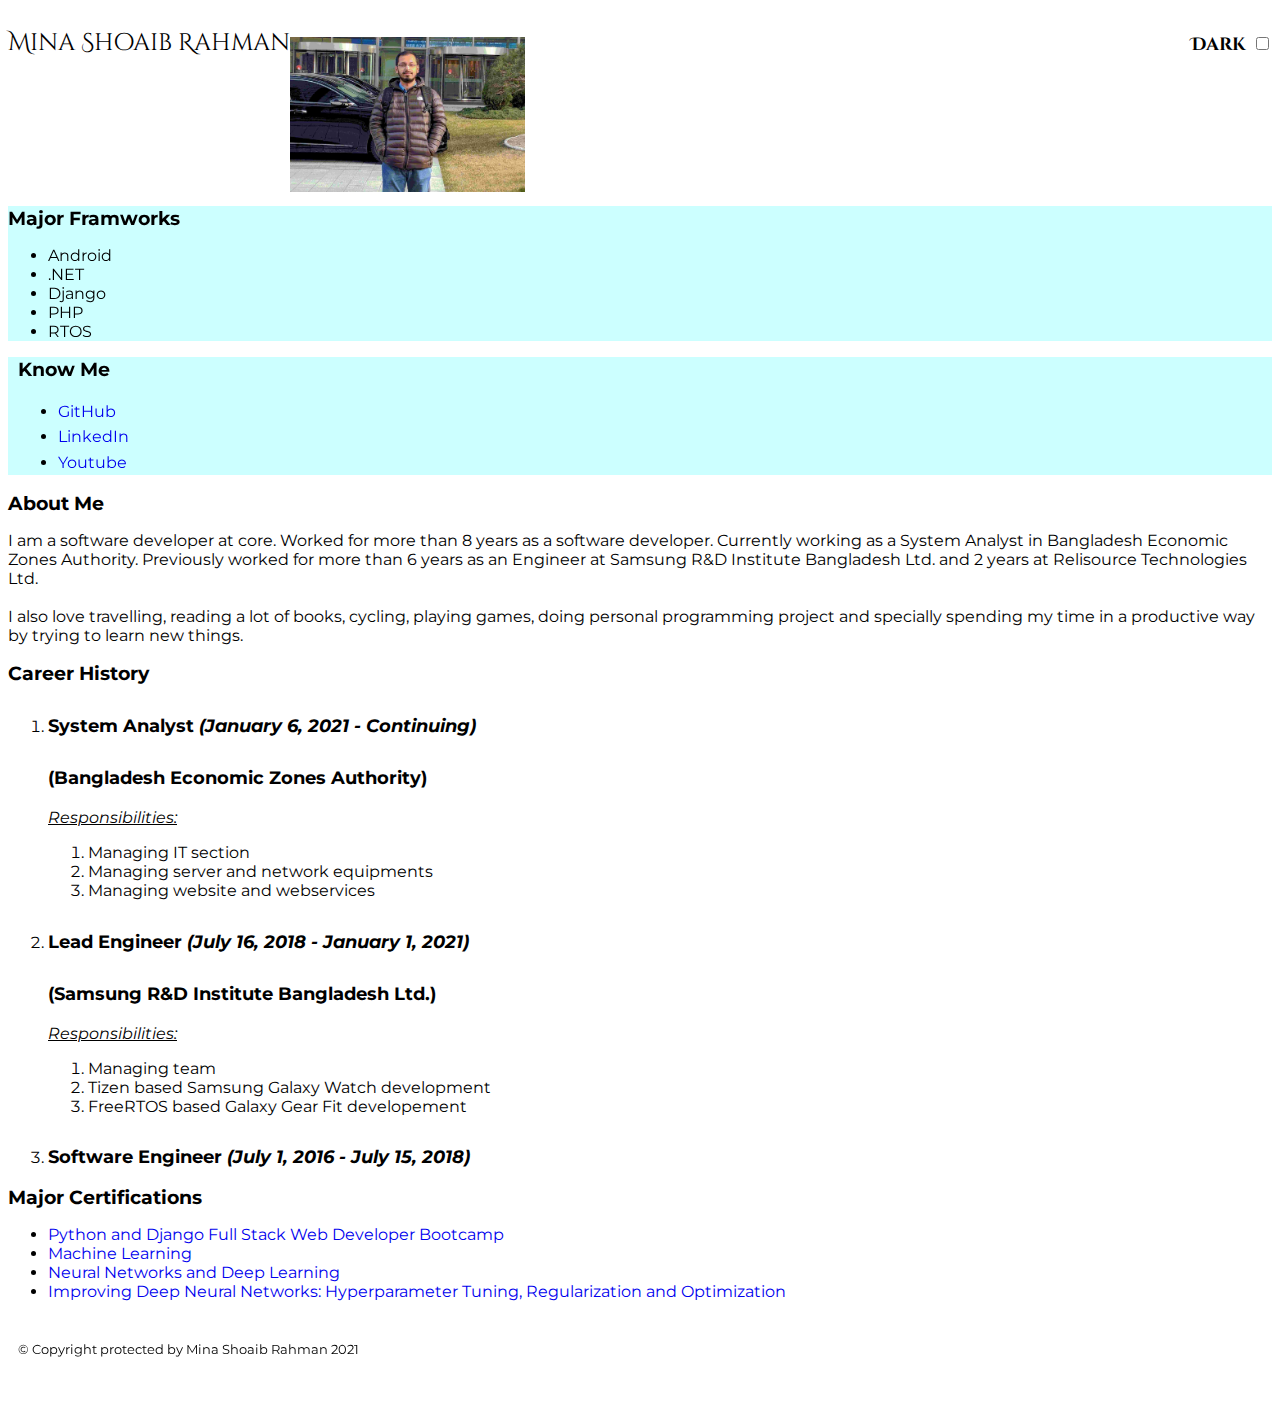
<file: index.html>
<!DOCTYPE html>
<html lang="en">
<head>
    <meta charset="UTF-8">
    <meta http-equiv="X-UA-Compatible" content="IE=edge">
    <meta name="viewport" content="width=device-width, initial-scale=1.0">
    <title>Mina Shoaib Rahman</title>

    <link rel="icon" href="./static/images/site_icon.png">
    <link href="./static/css/style.css" rel="stylesheet">
    <link href="https://cdn.jsdelivr.net/npm/bootstrap@5.1.0/dist/css/bootstrap.min.css" rel="stylesheet" integrity="sha384-KyZXEAg3QhqLMpG8r+8fhAXLRk2vvoC2f3B09zVXn8CA5QIVfZOJ3BCsw2P0p/We" crossorigin="anonymous">
    <link rel="preconnect" href="https://fonts.gstatic.com">
    <link href="https://fonts.googleapis.com/css2?family=Cinzel+Decorative:wght@700&family=Montserrat:ital,wght@0,400;0,700;1,400&display=swap" rel="stylesheet">
</head>
<body class="bg-secondary bg-opacity-25">
    <div class="container default-font">
        
        <br>
        <div class="row">
          <!-- header -->
          <div class="card text-dark bg-danger mb-3">
            <div class="card-header-title">
              <div class="header-name" style="float: left;">Mina Shoaib Rahman</div>
              <div class="form-check form-switch" style="float: right;">
                <label for="flexSwitch" class="card-footer-default"><span id="mode-name" style="font-size: 18px;"><strong>Dark</strong></span></label>
                <input class="form-check-input" type="checkbox" id="flexSwitch" onchange="onChanged()">
              </div>
            </div>

          </div>
        </div>
        
        <div class="row">
            <!-- left pane -->
            <div class="col-xl-3">
                <!-- image -->
                <div class="row">
                  <div id="profile-pic" class="card bg-transparent mb-3 col-11">
                    <div class="text-center">
                      <img class="rounded profile-pic" src="static/images/IMG_SAIKAT_KOREA.jpg" width="235px" height="155px" alt="Mina Shoaib Rahman">
                    </div>
                  </div>
                  <div class="col-1"></div>
                </div>

                <!-- framework -->
                <div class="row">
                  <div class="card text-dark mb-3 col-11 color-changer" style="background-color: #CCFFFF;">
                    <div class="card-header card-header-default-title"><strong>Major Framworks</strong></div>
                    <div class="card-body">
                      <p class="card-text">
                        <ul>
                          <li>Android</li>
                          <li>.NET</li>
                          <li>Django</li>
                          <li>PHP</li>
                          <li>RTOS</li>
                        </ul>
                      </p>
                    </div>
                  </div>
                  <div class="col-1"></div>
                </div>

                <!-- social -->
                <div class="row">
                  <div class="card text-dark mb-3 col-11 color-changer multicolor-6" style="background-color: #CCFFFF;">
                    <div class="card-header card-header-default-title"><strong>Know Me</strong></div>
                    <div class="card-body">
                      <p class="card-text">
                        <ul>
                          <li><a class="normal-link" href="https://github.com/shoaibsaikat" target="_blank">GitHub</a></li>
                          <li><a class="normal-link" href="https://www.linkedin.com/in/shoaibsaikat/" target="_blank">LinkedIn</a></li>
                          <li><a class="normal-link" href="https://www.youtube.com/channel/UCS97G4jHSS98egaMjvSYN9g" target="_blank">Youtube</a></li>
                        </ul>
                      </p>
                    </div>
                  </div>
                  <div class="col-1"></div>
                </div>
              
            </div>

            <!-- body -->

            <!-- about -->
            <div class="col-xl-9">
              <div class="row">
                <div id="about-me" class="card text-dark bg-light mb-3">
                  <div class="card-header card-header-default-title"><strong>About Me</strong></div>
                  <div class="card-body">
                    <p class="card-text para-default body-font">
                      I am a software developer at core. Worked for more than 8 years as a software developer. Currently working as a System Analyst in Bangladesh Economic Zones Authority.
                      Previously worked for more than 6 years as an Engineer at Samsung R&D Institute Bangladesh Ltd. and 2 years at Relisource Technologies Ltd.<br><br>
                      I also love travelling, reading a lot of books, cycling, playing games, doing personal programming project and specially spending my time in a productive way by trying to learn new things.
                    </p>
                  </div>
                </div>
              </div>

              <!-- work history -->
              <div class="row">
                <div id="career-history" class="card text-dark bg-light mb-3">
                  <div class="card-header card-header-default-title"><strong>Career History</strong></div>
                  <div class="card-body" style="overflow-y: scroll; height: 500px;">
                    <ol>
                      <li>
                        <h5 class="card-title para-header-default-title">System Analyst <em>(January 6, 2021 - Continuing)</em></h5>
                        <p class="card-text para-default body-font">
                          <strong class="title-font">(Bangladesh Economic Zones Authority)</strong><br><br>
                          <em><u>Responsibilities:</u></em>
                          <ol class="para-default body-font">
                            <li>Managing IT section</li>
                            <li>Managing server and network equipments</li>
                            <li>Managing website and webservices</li>
                          </ol>
                        </p>
                      </li>
                      <li>
                        <h5 class="card-title para-header-default-title">Lead Engineer <em>(July 16, 2018 - January 1, 2021)</em></h5>
                        <p class="card-text para-default body-font">
                          <strong class="title-font">(Samsung R&D Institute Bangladesh Ltd.)</strong><br><br>
                          <em><u>Responsibilities:</u> </em>
                          <ol class="para-default body-font">
                            <li>Managing team</li>
                            <li>Tizen based Samsung Galaxy Watch development</li>
                            <li>FreeRTOS based Galaxy Gear Fit developement</li>
                          </ol>
                        </p>
                      </li>
                      <li>
                        <h5 class="card-title para-header-default-title">Software Engineer <em>(July 1, 2016 - July 15, 2018)</em></h5>
                        <p class="card-text para-default body-font">
                          <strong class="title-font">(Relisource Technologies Ltd.)</strong><br><br>
                          <em><u>Responsibilities:</u> </em><br>
                          <ol class="para-default body-font">
                            <li>Healthcare mobile application development using Xamarin Framework for Android phones</li>
                            <li>Full stack development for web and desktop healthcare solution based on .Net Framework and AngularJs</li>
                          </ol>
                        </p>
                      </li>
                      <li>
                        <h5 class="card-title para-header-default-title">Software Engineer <em>(March 18, 2013 - June 30, 2016)</em></h5>
                        <p class="card-text para-default body-font">
                          <strong class="title-font">(Samsung R&D Institute Bangladesh Ltd.)</strong><br><br>
                          <em><u>Responsibilities:</u> </em><br>
                          <ol class="para-default body-font">
                            <li>IOTivity support for iOS</li>
                            <li>Profiling and improvement of SmartFS in TizenRT</li>
                            <li>Samsung Galaxy Gear Manager Notification Service for Android</li>
                            <li>Developing games and apps for Samsung Smart TV in Javascript</li>
                          </ol>
                        </p>
                      </li>
                    </ol>
                  </div>
                </div>
              </div>

              <!-- certification -->
              <div class="row">
                <div id="my-certification" class="card text-dark bg-light mb-3">
                  <div class="card-header card-header-default-title"><strong>Major Certifications</strong></div>
                  <div class="card-body">
                    <p class="card-text">
                      <ul>
                        <li>
                          <a class="normal-link" href="https://www.udemy.com/certificate/UC-695e25cd-4629-4943-95fa-de8840c94551/" target="_blank">
                            <span class="certification-text body-font">Python and Django Full Stack Web Developer Bootcamp</span>
                          </a>
                        </li>
                        <li>
                          <a class="normal-link" href="https://www.coursera.org/account/accomplishments/certificate/C82H5UE7MMSG" target="_blank">
                            <span class="certification-text body-font">Machine Learning</span>
                          </a>
                        </li>
                        <li>
                          <a class="normal-link" href="https://www.coursera.org/account/accomplishments/certificate/7678UV8GU42M" target="_blank">
                            <span class="certification-text body-font">Neural Networks and Deep Learning</span>
                          </a>
                        </li>
                        <li>
                          <a class="normal-link" href="https://www.coursera.org/account/accomplishments/certificate/PUTV3HP36YKA" target="_blank">
                            <span class="certification-text body-font">Improving Deep Neural Networks: Hyperparameter Tuning, Regularization and Optimization</span>
                          </a>
                        </li>
                      </ul>
                    </p>
                  </div>
                </div>
              </div>

              <!-- footer -->
              <div class="row">
                <div id="copyright" class="card bg-secondary text-light mb-3 color-changer multicolor-1">
                  <div class="card-body">
                    <p class="card-text para-default">
                      &copy; Copyright protected by Mina Shoaib Rahman 2021
                    </p>
                  </div>
                </div>
              </div>
            </div>
        </div>
    </div>
    <script src="./static/script/script.js" ></script>
</body>
</html>
</file>
<file: static/css/style.css>
.default-font {
    font-family: 'Montserrat', sans-serif;
}

.card-header-title {
    font-family: 'Cinzel Decorative', cursive;
    font-size: x-large;
}

.card-header-default-title {
    font-size: larger;
}

.para-header-default-title {
    font-size: large;
}

.para-default {
    font-size: smaller;
}

.card-footer-default {
    font-size: x-small;
}

.bg-yellow {
    background-color: #F5E8AE!important;
}

.bg-dim-blue {
    background-color: #6FD0D9!important;
}

.bg-cyan {
    background-color: #B8FFE6!important;
}

.profile-pic {
    margin-top: 10px;
    margin-bottom: 10px;
}

.certification-text {
    font-size: small;
}

.normal-link {
    text-decoration: none;
    /* color: aliceblue; */
}

.text-gray {
    color: white;
}

.body-font {
    font-size: medium;
}

.title-font {
    font-size: large;
}

/* codepen.io, hue loaders */
.color-changer {
    filter: hue-rotate(0deg);
    animation: hue 10000ms infinite normal;
}

@keyframes hue {
    0% {
        filter: hue-rotate(0deg);
    }
    100% {
        filter: hue-rotate(360deg);
    }
}

/* dev.to underline overlay animation */
/* multicolor hover */
.multicolor-1 {
    padding: 10px;
    z-index: 0;
    transition: .4s;
}
.multicolor-1:hover {
    color: #fff;
}
.multicolor-1:before,
.multicolor-1:after {
    content: "";
    position: absolute;
    z-index: -1;
    inset: 0;
    opacity: 0;
    background: repeating-linear-gradient(135deg,#0000 0 15px,#CCFFFF 0 30px,#0000 0 45px,#6FD0D9 0 60px);
    transform: translate(-40px,40px);
    transition: inherit;
}
.multicolor-1:after {
    background: repeating-linear-gradient(135deg,#2B4C7E 0 15px,#0000 0 30px,#849CBF 0 45px,#0000 0 60px);
    transform: translate(40px,-40px);
}
.multicolor-1:hover:before,
.multicolor-1:hover:after {
    opacity: 1;
    transform: translate(0,0);
}

.multicolor-6 {
    --s: 1.067em;
    padding:0 10px;
    line-height: 1.6em;
    background: 
        /* conic-gradient(from 120deg at top,#1F1F20 120deg,#0000 0), */
        conic-gradient(from 120deg at top,#fff 120deg,#0000 0),
        conic-gradient(from 120deg at top,#2B4C7E 120deg,#0000 0),
        conic-gradient(from 120deg at top,#567EBB 120deg,#0000 0),
        conic-gradient(from 120deg at top,#849cbf 120deg,#0000 0);
    background-repeat: repeat-x;
    background-size: calc(var(--s)/0.577) var(--s);
    background-position: 50% calc(100% + var(--s));
    transition: .4s linear;
}
.multicolor-6:hover {
    color: #fff;
    background-position: 
        50% calc(100% + var(--s)/2),
        50% calc(100% + 0px),
        50% calc(100% - var(--s)/2),
        50% calc(100% - var(--s));
}
</file>
